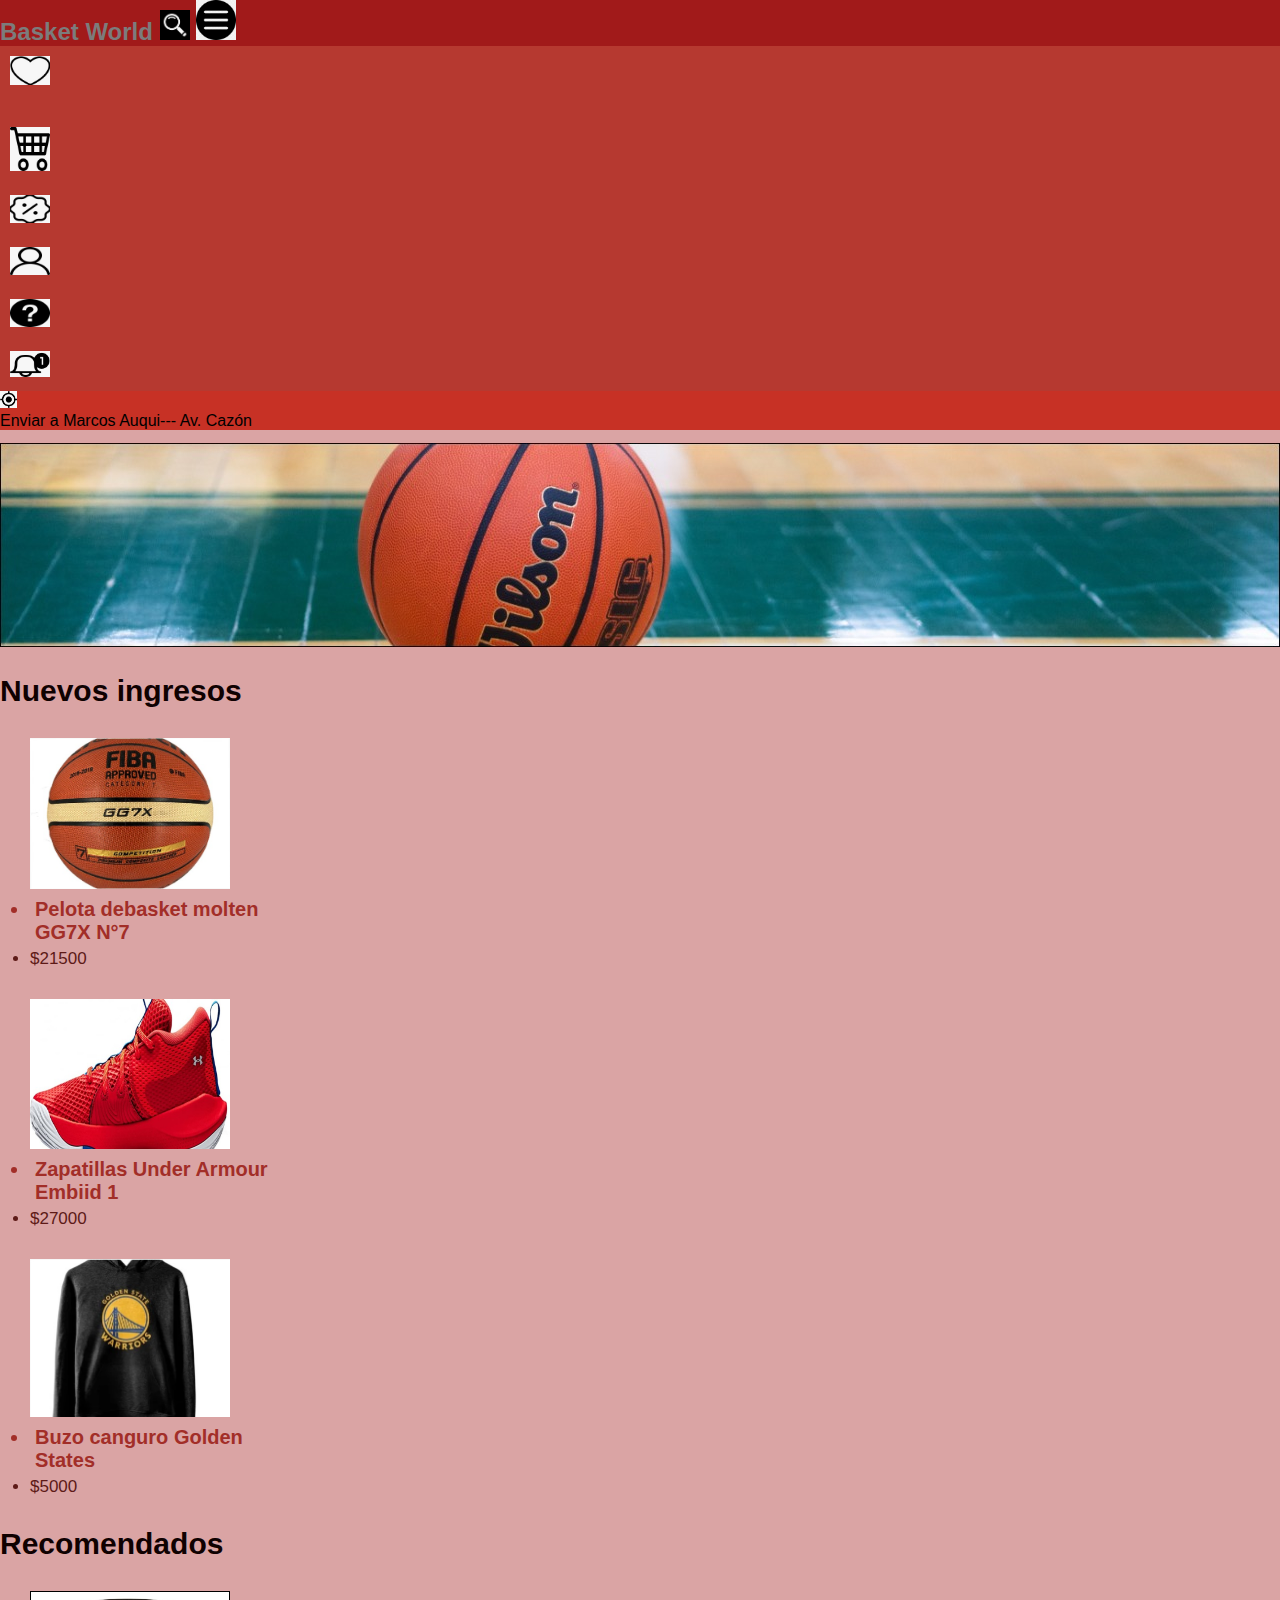
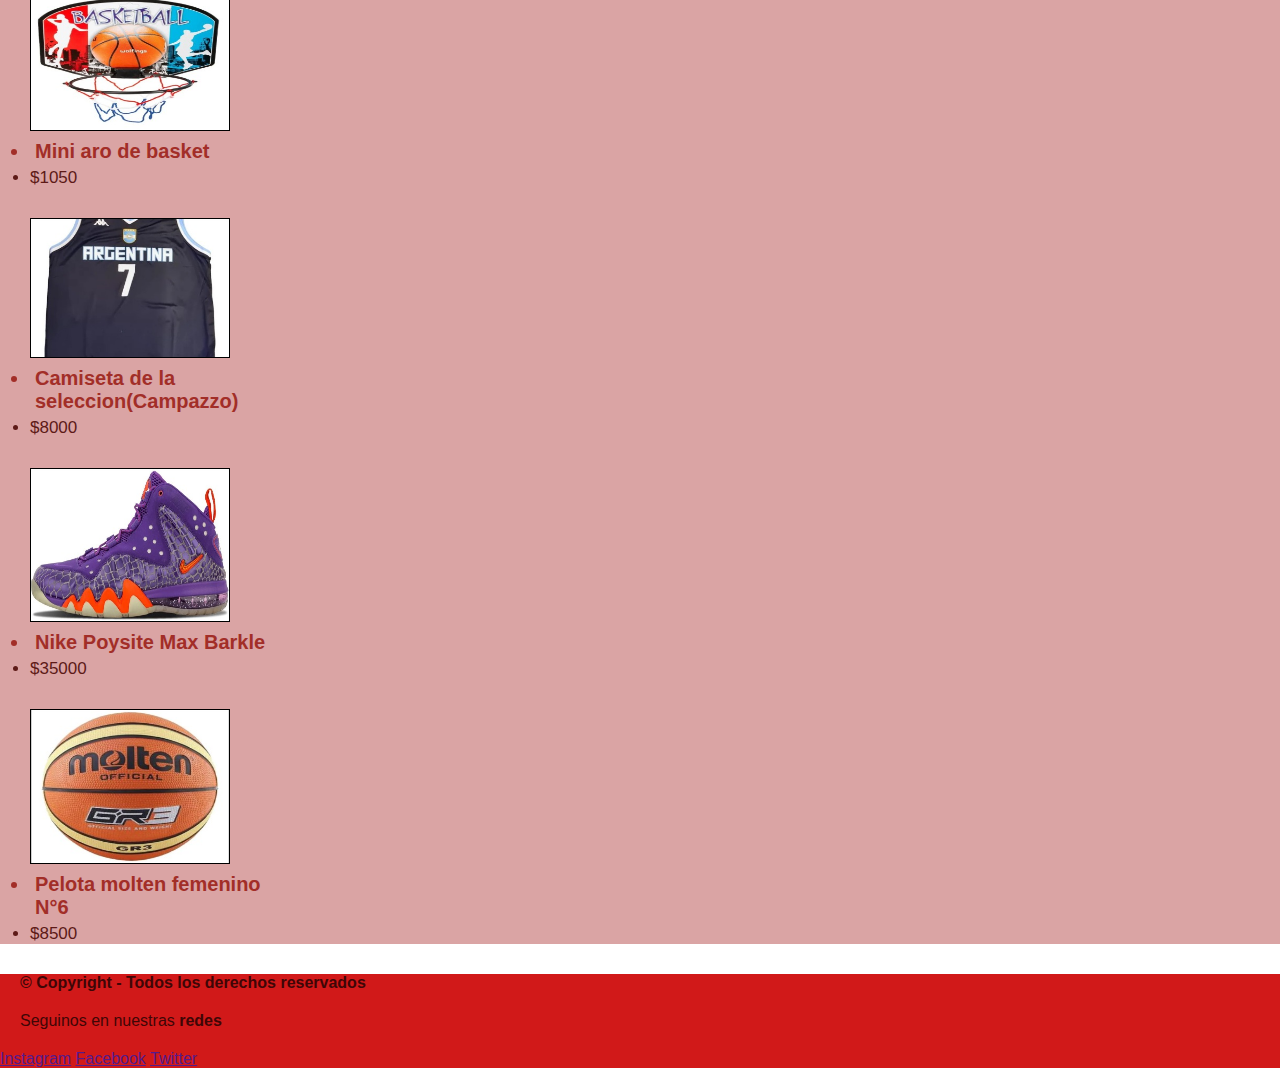
<file: coder desafios/index.html>
<!DOCTYPE html>
<html lang="en">
<head>
    <meta charset="UTF-8">
    <meta http-equiv="X-UA-Compatible" content="IE=edge">
    <meta name="viewport" content="width=device-width, initial-scale=1.0">
    <title>Basket World</title>
    <link rel="stylesheet" href="./assets/CSS/style.css">
</head>
<body>
    
    <header>
      <h2 class="basketWorld"><b>Basket World</b>
            <img src="./imagenes/boton_busqueda.jpg" class="Busqueda" alt="">
            <img src="./imagenes/icono_menu.png" class="Menu" alt="">
      </h2>
    </header>

  <main class="cuerpoPagina">
      <!--NavBar-->
      <nav class="navBar">
        <ul>
            <li><img src="./imagenes/favoritos.jpg" class="iconNav" alt=""><li>
            <li>
                 <form>
              <a href="./pages/Carrito.html">
              <img src="./imagenes/carrito.jpg" class="iconNav" alt=""><a/> 
              </form></li>
            <li><img src="./imagenes/descuentos_promociones.jpg" class="iconNav" alt="" ></li>
            <li>
                <form>
              <a href="./pages/iniciar sesion.html">
              <img src="./imagenes/usuario.jpg" class="iconNav" alt=""><a/>
               </form></li>
            <li><img src="./imagenes/¿ayuda.jpg" class="iconNav" alt=""></li>
            <li><img src="./imagenes/notificaciones.jpg" class="iconNav" alt="" ></li>
       </ul>
     </nav>  

    <div class="IconUbicacion">
        <img src="./imagenes/ubicacion.jpg"  alt="" height="17" width="17">
        <p>Enviar a  Marcos Auqui--- Av. Cazón</p>
    </div>

    <div>
        <img src="./imagenes/primerimagenflotante.jpg" class="FondoIndex" alt="" >
    </div>
    <br> 

    <!--Nuevos ingresos-->
           <h5 class="seccion">Nuevos ingresos</h5>

         <div class="tarjeta">
            <a href="./pages/ventana de compra.html"><img src="./imagenes/primera.jpg" class="tarjetaImagen" alt="" width="200 height="244"></a>
            <ul>
                <li class="tarjetaTitulo">Pelota debasket molten GG7X N°7</li>
                <li class="tarjetaPrecio">$21500</li>
           </ul>
         </div>  
         
         <div class="tarjeta"> 
            <img src="./imagenes/segunda.jpg" class="tarjetaImagen" alt="" width="336" height="150">
            <ul>
                <li class="tarjetaTitulo">Zapatillas Under Armour Embiid 1</li>
                <li class="tarjetaPrecio">$27000</li>
           </ul>
         </div>   
         <div class="tarjeta">
             <img src="./imagenes/tercera.jpg" class="tarjetaImagen" alt="" width="204" height="158">
             <ul>
                <li class="tarjetaTitulo">Buzo canguro Golden States </li>
                <li class="tarjetaPrecio">$5000</li>
             </ul>
        </div>
    
        <!--Recomendaciones-->
        <h5 class="seccion">Recomendados</h5>

        <div class="tarjeta">
            <img src="./imagenes/cuarta.jpg" class="tarjetaImagen" alt="" width="190" height="140">
            <ul>
                <li class="tarjetaTitulo">Mini aro de basket </li>
                <li class="tarjetaPrecio">$1050</li>
             </ul>
        </div>

        <div class="tarjeta">
            <img src="./imagenes/quinta.jpg" class="tarjetaImagen" alt="" width="190" height="140">
             <ul>
                <li class="tarjetaTitulo">Camiseta de la seleccion(Campazzo) </li>
                <li class="tarjetaPrecio">$8000</li>
             </ul>
        </div>
            
            <div class="tarjeta"> 
                <img src="./imagenes/sexta.jpg" class="tarjetaImagen" alt="" width="253" height="154">
                <ul>
                    <li class="tarjetaTitulo">Nike Poysite Max Barkle</li>
                    <li class="tarjetaPrecio">$35000</li>
                 </ul>
            </div>
            
            <div class="tarjeta">
                <img src="./imagenes/septima.jpg" class="tarjetaImagen" alt="" width="160" height="155">
                 <ul>
                    <li class="tarjetaTitulo">Pelota molten femenino N°6 </li>
                    <li class="tarjetaPrecio">$8500</li>
                 </ul>
            </div>
           
    </main>
    <footer>
        <h4 class="derechosReserv">© Copyright - Todos los derechos reservados</h4>
           <p class="redes">Seguinos en nuestras <b>redes</b></p>
           <a href="">Instagram</a>
           <a href="">Facebook</a>
           <a href="">Twitter</a>
  </footer>
</body>
</html>
</file>
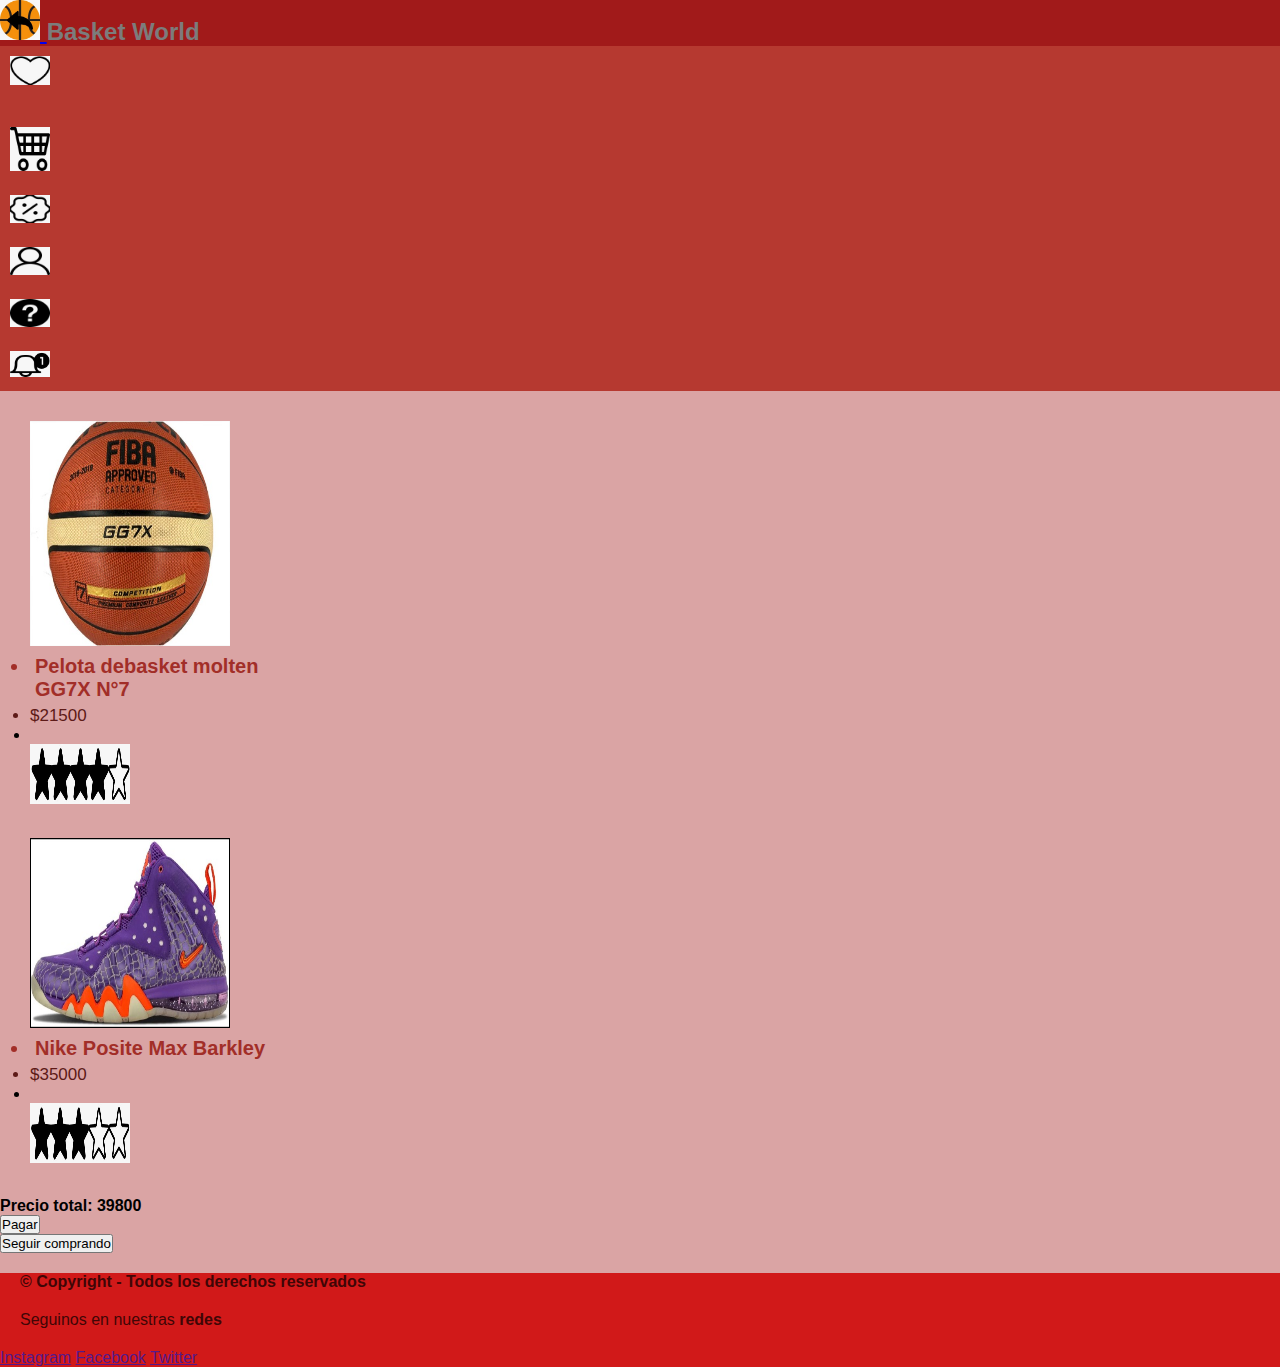
<file: coder desafios/pages/Carrito.html>
<!DOCTYPE html>
<html lang="en">
<head>
    <meta charset="UTF-8">
    <meta http-equiv="X-UA-Compatible" content="IE=edge">
    <meta name="viewport" content="width=device-width, initial-scale=1.0">
    <title>Basket World</title>
    <link rel="stylesheet" href="../assets/CSS/style.css">
</head>
<body>

    <header>
      <h2 class="basketWorld"> <form>
        <a href="../index.html">
         <img src="../imagenes/logo-volver.jpeg" width="40" height="40" alt="volver"> <a/> </form><b>Basket World</b>
     </h2>
    </header>

 <main  class="cuerpoPagina">
    <!--NavBar-->
    <nav class="navBar">
      <ul>
          <li><img src="../imagenes/favoritos.jpg" class="iconNav" alt=""><li>
          <li>
               <form>
            <a href="../pages/Carrito.html">
            <img src="../imagenes/carrito.jpg" class="iconNav" alt=""><a/> 
            </form></li>
          <li><img src="../imagenes/descuentos_promociones.jpg" class="iconNav" alt="" ></li>
          <li>
              <form>
            <a href="../pages/iniciar sesion.html">
            <img src="../imagenes/usuario.jpg" class="iconNav" alt=""><a/>
             </form></li>
          <li><img src="../imagenes/¿ayuda.jpg" class="iconNav" alt=""></li>
          <li><img src="../imagenes/notificaciones.jpg" class="iconNav" alt="" ></li>
     </ul>
   </nav>  
    <main>
     <!--productos seleccionados-->
      <div class="tarjeta">
        <a href="./ventana de compra.html"><img src="../imagenes/primera.jpg" class="tarjetaImagen" alt="" width="190" height="225"></a>
        <ul>
          <li class="tarjetaTitulo">Pelota debasket molten GG7X N°7</li>
          <li class="tarjetaPrecio">$21500</li>
          <li class="tarjetaEstrellas"></li><img src="../imagenes/cuatro estrellas.jpg" alt="" width="100" height="60"></li>
      </ul>
     </div>

    <div class="tarjeta">
        <img src="../imagenes/sexta.jpg" class="tarjetaImagen" alt="" width="190" height="190">
        <ul>
          <li class="tarjetaTitulo">Nike Posite  Max Barkley</li>
          <li class="tarjetaPrecio">$35000</li>
          <li class="tarjetaEstrellas"></li><img src="../imagenes/tres estrellas.jpg" alt="" width="100" height="60"></li>
      </ul>
      </div>
 
     <p><b>Precio total: 39800</b></p>

     <div>
      <form>
        <a href="">
           <input type="button" value="Pagar">
           </a>
           </form>
          <form>
          <a href="../index.html">
         <input type="button" value="Seguir comprando">
           </a>
          </form>
  </main>
  <!--Footer-->
  <footer>
    <h4 class="derechosReserv">© Copyright - Todos los derechos reservados</h4>
       <p class="redes">Seguinos en nuestras <b>redes</b></p>
       <a href="">Instagram</a>
       <a href="">Facebook</a>
       <a href="">Twitter</a>
</footer>
</body>
</html>
</file>
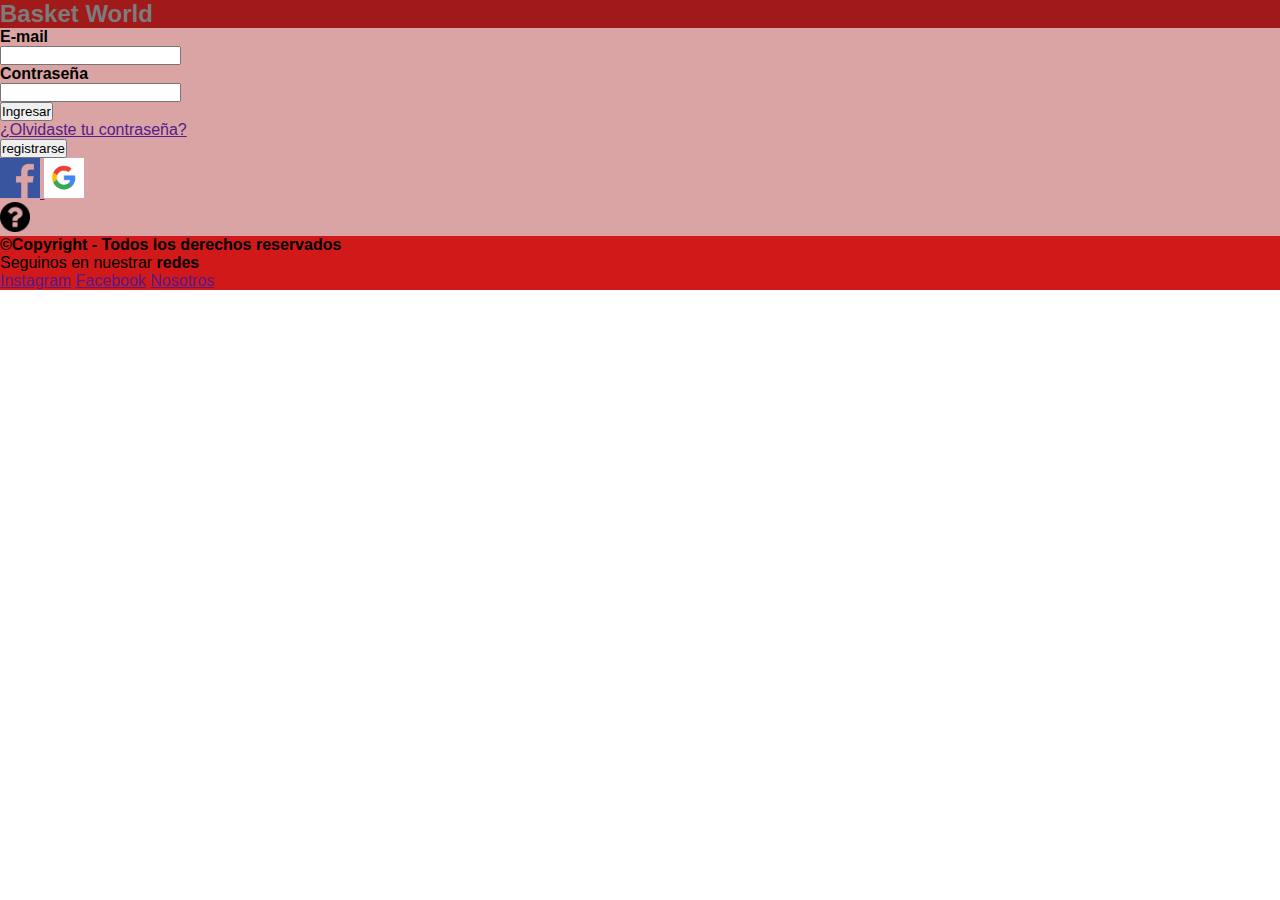
<file: coder desafios/pages/iniciar sesion.html>
<!DOCTYPE html>
<html lang="en">
<head>
    <meta charset="UTF-8">
    <meta http-equiv="X-UA-Compatible" content="IE=edge">
    <meta name="viewport" content="width=device-width, initial-scale=1.0">
    <title>Basket World</title>
    <link rel="stylesheet" href="../assets/CSS/style.css">
</head>
<body>
    <header>
        <h2 class="basketWorld"><b>Basket World</b></h2>
    </header>
     <main class="cuerpoPagina">


         <div class="">
             <form method="post">
             <h4>E-mail</h4>
             <input type="email" name=""> <br>
             <h4>Contraseña</h4>
             <input type="password" name="clave"  id="idclave"> <br>
             <a href="../index.html">
                <input type="button" value="Ingresar">
            </a>
             <br> 
             <a href="" target="_blank">¿Olvidaste tu contraseña?</a><br>
            </form>
            <a href="./registro.html">
                <input type="button" value="registrarse">
            </a>
         </div>
         <a href="" target="_blank">
             <img src="../imagenes/logo-facebook.png" width="40" height="40" alt="registrarse con Facebook">
         </a>
         <a href="" target="_blank">
             <img src="../imagenes/logo-google.png" width="40" height="40" alt="registrarse con Google">
                     <div>
                 <a href="" target="_blank">
                  <img src="../imagenes/icono-interrogacion.png" width="30" height="30" alt="ayuda">
                  </a>
          </div>
        
    </main>
    
          <footer>
            <h4> ©Copyright - Todos los derechos reservados</h4>
               <p>Seguinos en nuestrar <b>redes</b></p>
               <a href="">Instagram</a>
               <a href="">Facebook</a>
              <a href="">Nosotros</a>
        </footer>

</body>
</html>
</file>
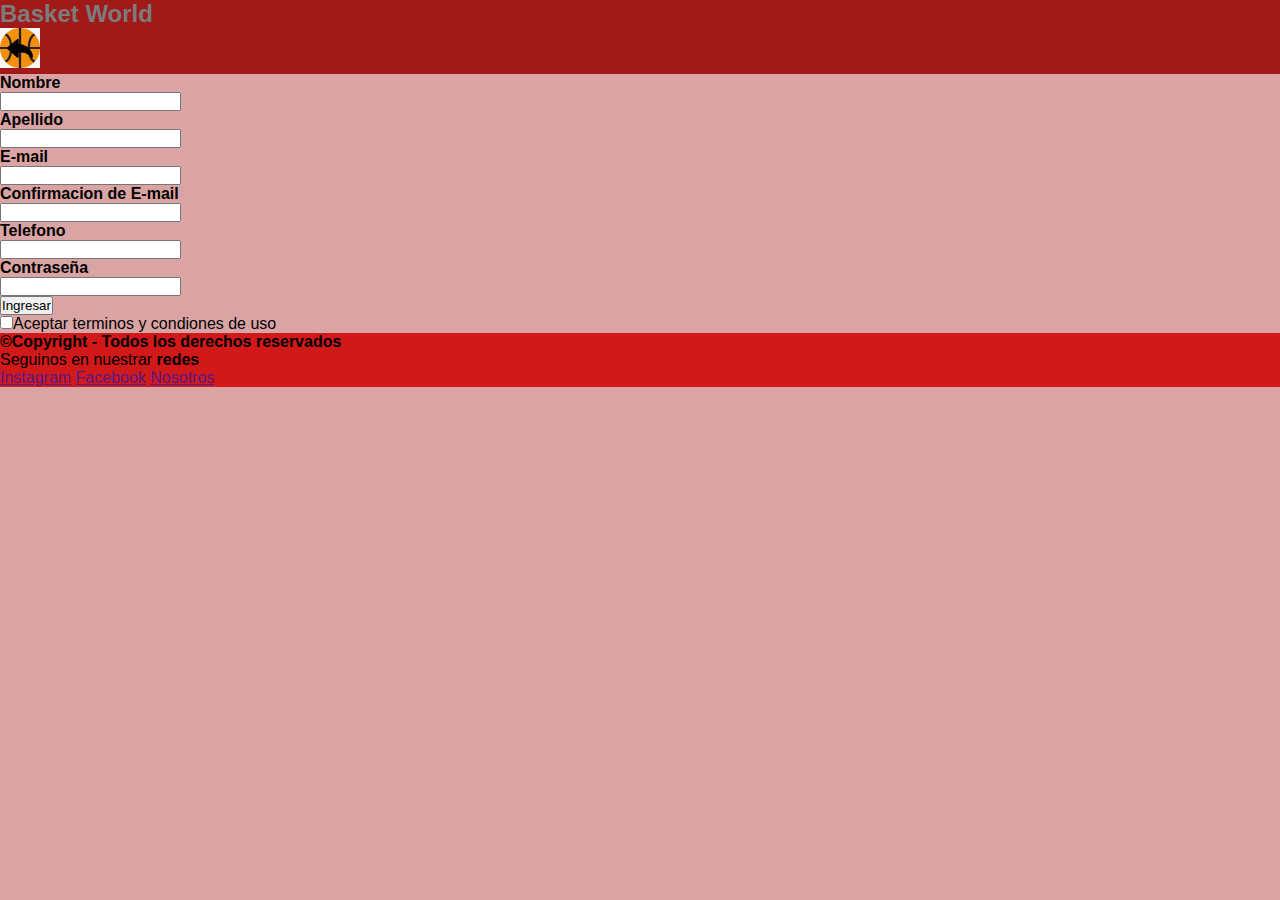
<file: coder desafios/pages/registro.html>
<!DOCTYPE html>
<html lang="en">
<head>
    <meta charset="UTF-8">
    <meta http-equiv="X-UA-Compatible" content="IE=edge">
    <meta name="viewport" content="width=device-width, initial-scale=1.0">
    <title>Registrate</title>
    <link rel="stylesheet" href="../assets/CSS/style.css">
</head>
<body class="registroFondo">
  
    <header>
      <h2 class="basketWorld"><b>Basket World</b> 
        <form>
            <a href="./iniciar sesion.html">
             <img src="../imagenes/logo-volver.jpeg" width="40" height="40" alt="volver">
             <a/>
        </form>
      </h2>
  </header> 

  <main>

  <form method="post">
    <h4>Nombre</h4>
    <input type="text" name=""> <br>
    <h4>Apellido</h4>
    <input type="text" name=""> <br>
    <h4>E-mail</h4>
    <input type="email" name=""> <br>
    <h4>Confirmacion de E-mail</h4>
    <input type="email" name=""> <br>
    <h4>Telefono</h4>
    <input type="text" name=""> <br>
    <h4>Contraseña</h4>
    <input type="password" name="clave"  id="idclave"> <br>
    <form>
    <a href="../index.html">
        <input type="button" value="Ingresar">
    </a>
</form>
<div>
     <input name="confirmacion de terminos y condiciones" type="checkbox" />Aceptar terminos y condiones de uso
   </form>
 </div>  
</main>
 <!--Footer-->
 <footer>
    <h4> ©Copyright - Todos los derechos reservados</h4>
       <p>Seguinos en nuestrar <b>redes</b></p>
       <a href="">Instagram</a>
       <a href="">Facebook</a>
      <a href="">Nosotros</a>
</footer>
</body>
</html>
</file>
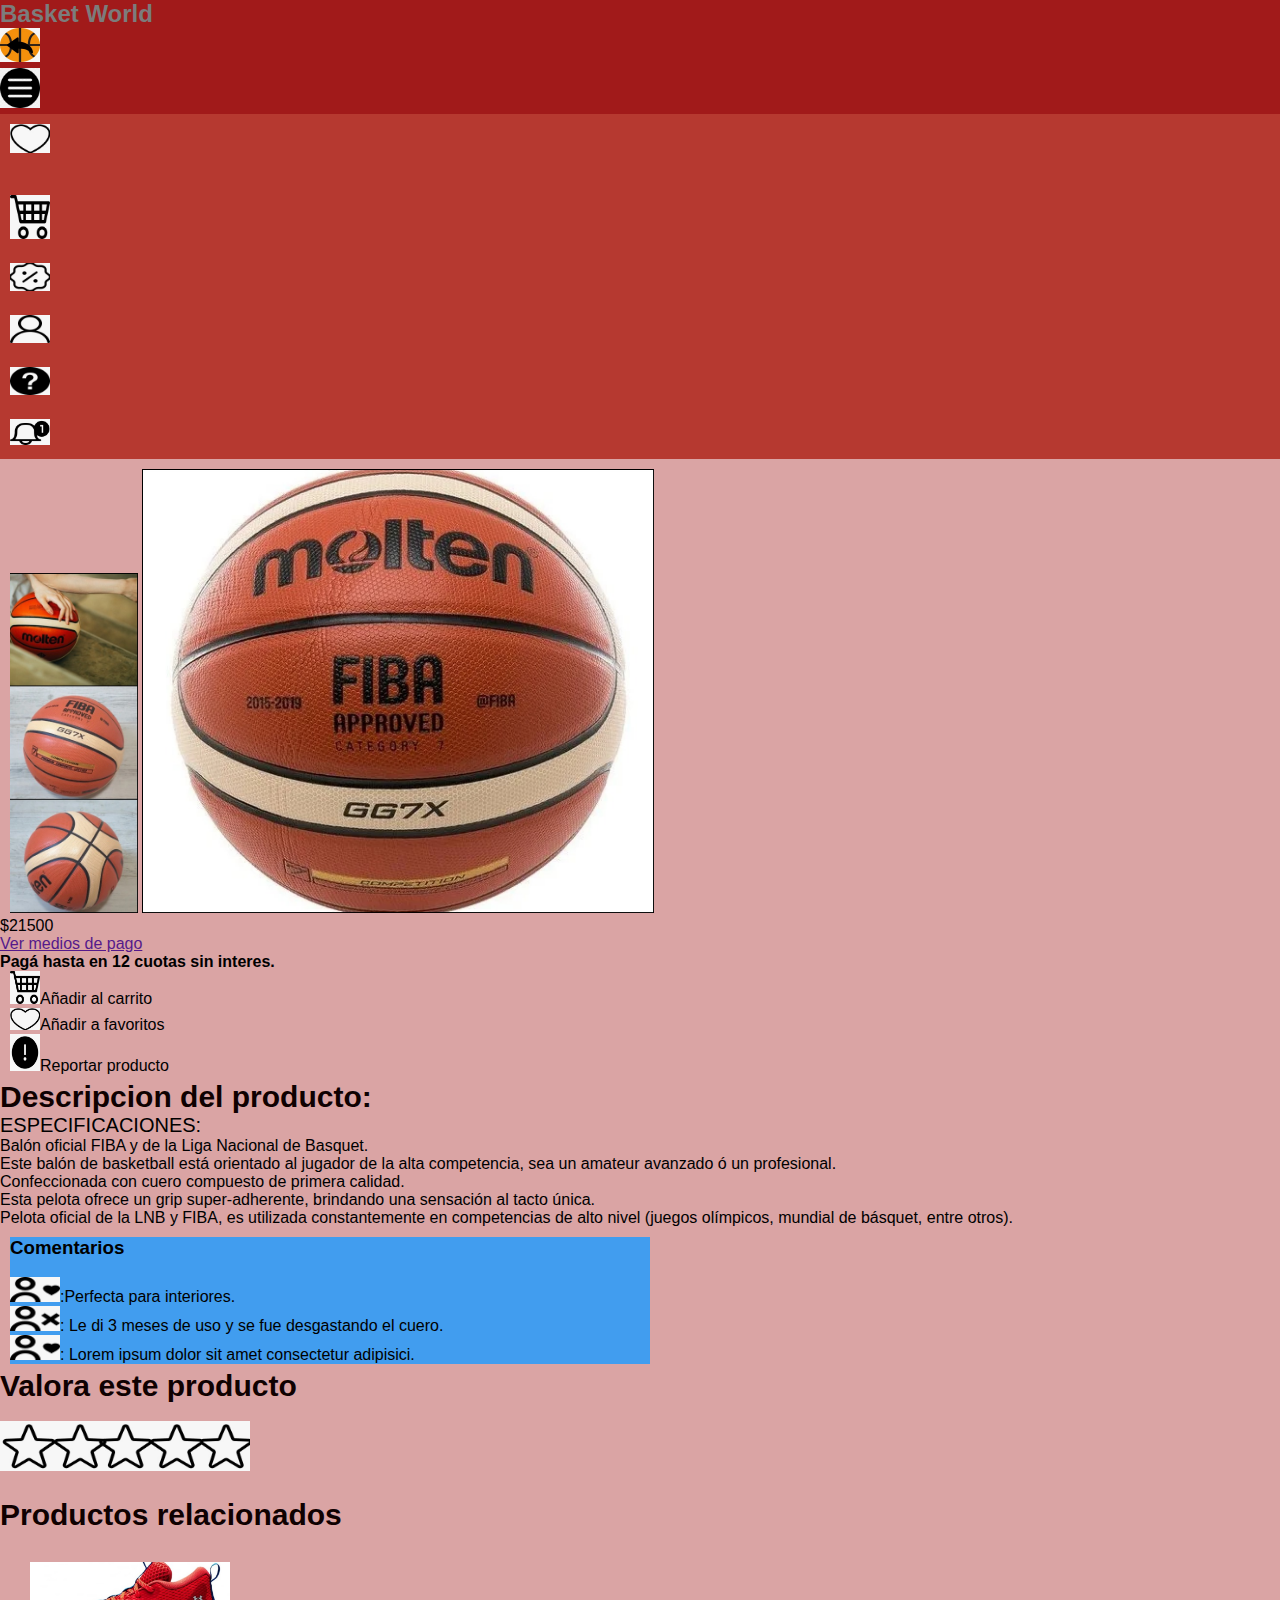
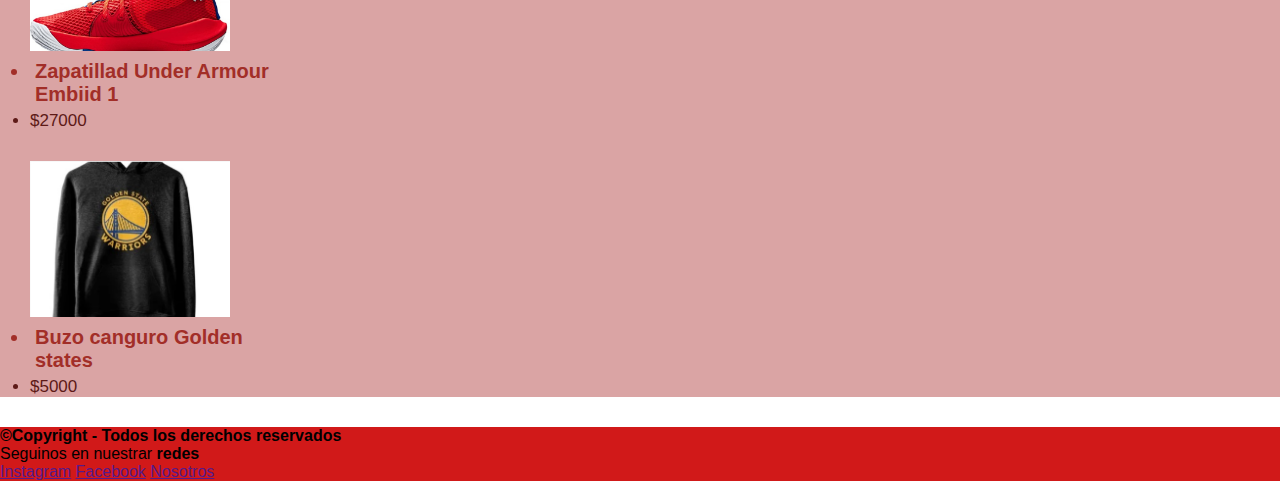
<file: coder desafios/pages/ventana de compra.html>
<!DOCTYPE html>
<html lang="en">
<head>
    <meta charset="UTF-8">
    <meta http-equiv="X-UA-Compatible" content="IE=edge">
    <meta name="viewport" content="width=device-width, initial-scale=1.0">
    <title>Basket World</title>
    <link rel="stylesheet" href="../assets/CSS/style.css">
 </head>
 <body>

   <header>
       <h2 class="basketWorld"><b>Basket World</b>
          <form>
           <a href="../index.html">
           <img src="../imagenes/volver.jpeg" class="volver" alt="volver"></a>
           </form>
           <img src="../imagenes/icono_menu.png" class="Menu" alt="">
       </h2>
    </header>  

    <main class="cuerpoPagina">
        <!--NavBar-->
    <nav class="navBar">
        <ul>
            <li><img src="../imagenes/favoritos.jpg" class="iconNav" alt=""><li>
            <li>
                 <form>
              <a href="../pages/Carrito.html">
              <img src="../imagenes/carrito.jpg" class="iconNav" alt=""><a/> 
              </form></li>
            <li><img src="../imagenes/descuentos_promociones.jpg" class="iconNav" alt="" ></li>
            <li>
                <form>
              <a href="../pages/iniciar sesion.html">
              <img src="../imagenes/usuario.jpg" class="iconNav" alt=""><a/>
               </form></li>
            <li><img src="../imagenes/¿ayuda.jpg" class="iconNav" alt=""></li>
            <li><img src="../imagenes/notificaciones.jpg" class="iconNav" alt="" ></li>
       </ul>
     </nav>  
       
     <!--Iagenes de venta-->
      <img src="../imagenes/imagenes de venta.jpg" class="imagenesSecund" alt="">
      <img src="../imagenes/imagen principal de venta.jpg" class="imagenGrande" alt="">
      <ul>
         <li>$21500</li>
         <li><a href="">Ver medios de pago</a></li>
      </ul>
      <p><b>Pagá hasta en 12 cuotas sin interes. </b></p>
     
      <ul>
          <li>
              <form>
               <a href="./Carrito.html">
               <img src="../imagenes/carrito.jpg" class="AñadirCarrito"></a>Añadir al carrito</form></li>
          <li>
             <a href="">
             <img src="../imagenes/favoritos.jpg"  class="AñadirFavoritos"></a>Añadir a favoritos</form></li>
          <li>
              <a href="">
              <img src="../imagenes/precaucion.jpg"  class="Reportar" alt=""></a>Reportar producto</form></li>
      </ul>
  <!--descripcion-->
 <div>
     <h5 class="seccion">Descripcion del producto:</h5>
     <p class="especificaciones">ESPECIFICACIONES:</p>
        <ul>
         <li>Balón oficial FIBA y de la Liga Nacional de Basquet.</li>
         <li>Este balón de basketball está orientado al jugador de la alta competencia, sea un amateur avanzado ó un profesional.</li>
         <li> Confeccionada con cuero compuesto de primera calidad.</li>
         <li>Esta pelota ofrece un grip super-adherente, brindando una sensación al tacto única.</li>
         <li>Pelota oficial de la LNB y FIBA, es utilizada constantemente en competencias de alto nivel (juegos olímpicos, mundial de básquet, entre otros).</li>
        </ul>
 </div>

   <div class="comentarios">
     <h3>Comentarios</h3>
       <ul>
            <li></li><img src="../imagenes/comentario positivo.jpg" class="comentarioUser" alt="" width="50" height="25">:Perfecta para interiores.</li>
            <li><img src="../imagenes/comentario negativo.jpg"  class="comentarioUser" alt="" width="50" height="25">: Le di 3 meses de uso y se fue desgastando el cuero.</li>
            <li><img src="../imagenes/comentario positivo.jpg" class="comentarioUser"  alt="" width="50" height="25">: Lorem ipsum dolor sit amet consectetur adipisici.</li>
      </ul>
    </div>
 
  <div>
   <h5 class="seccion">Valora este producto</h3><br>
    <img src="../imagenes/estrellas.jpg" alt="" width="250" height="50">
  </div>
 <br> 
 <div>
      <h5 class="seccion">Productos relacionados</h5>
     <div class="tarjeta"> 
         <img src="../imagenes/segunda.jpg" class="tarjetaImagen" alt="">
         <ul>
            <li class="tarjetaTitulo">Zapatillad Under Armour Embiid 1</li>
            <li class="tarjetaPrecio">$27000</li>
         </ul>
     </div>

     <div class="tarjeta"> 
         <img src="../imagenes/tercera.jpg" class="tarjetaImagen" alt="" ">
         <ul>
            <li class="tarjetaTitulo">Buzo canguro Golden states</li>
            <li class="tarjetaPrecio">$5000</li>
         </ul>
     </div>
 </main>
 <!--Footer-->
 <footer>
    <h4> ©Copyright - Todos los derechos reservados</h4>
       <p>Seguinos en nuestrar <b>redes</b></p>
       <a href="">Instagram</a>
       <a href="">Facebook</a>
      <a href="">Nosotros</a>
</footer>
</body>
</html>
</file>
<file: coder desafios/assets/CSS/style.css>
*{
    margin: 0%;
    padding: 0%;
}
body{
    font-family:'Trebuchet MS', 'Lucida Sans Unicode', 'Lucida Grande', 'Lucida Sans', Arial, sans-serif
}
.cuerpoPagina{
    background-color:#DAA4A4;

}

.registroFondo{
    background-color: #DAA4A4;
}

/*header*/
.basketWorld{
    background-color: #A11A1A;
    color: #7C7C7C;
    width: 100%;

 }

 .Busqueda{
   width: 30px;
 }
 .Menu{
    background-color: #0f0101;
    color: #0f0101;
    width: 40px;
    
 }

 .volver{
    width: 40px;
 }

/*nav*/
.navBar {
    width: 100%;
    background-color:#b63930 ;
}

.iconNav {
    width: 40px;
    margin: 10px;
    display: inline;
}

.IconUbicacion{
    background-color:#C73125;

}

.FondoIndex{
    width: 100%;
    margin-top: 1%;
    margin-trim: 1%;
}
/*nuevos ingresos*/
.seccion{
    font-size: 30px;
    color:#0f0101 ;
    margin-top: 5px;
}

/*Tarjeta*/
.tarjeta {
    width: 250px;
    margin: 30px;
}

.tarjetaImagen{
    width: 80%;
}

.tarjetaTitulo {
    color: rgb(162, 46, 40);
    font-size: 20px;
    font-weight: 600;
    padding: 5px;
}

.tarjetaPrecio{
    font-size: 17px;
    color: rgb(93, 26, 23);
}

  /*Imagenes de venta*/
.imagenesSecund{
    width: 10% ;
    margin-left: 10px;
}
.imagenGrande{
    width: 40%;
    margin-top: 10px;
}

.comentarios{
    width: 50%;
    background-color: rgb(65, 157, 239);
    margin-top: 10px;
    margin-left: 10px;

}

/*añadido al carrito/favoritos/reportar*/
.AñadirCarrito{
    width: 30px;
    margin-left: 10px;

} 

.AñadirFavoritos{
    width: 30px;
    margin-left: 10px;
}

.Reportar{
    width: 30px;
    margin-left: 10px;

}
/*info del producto*/
.especificaciones{
    font-size: 20px;
}


/*Footer*/
footer {
    background-color: #d11919
}    
.derechosReserv{
    color: #3f0606;
    margin: 20px;
}

.redes{
    color: #3f0606;
    margin: 20px;
}
</file>
